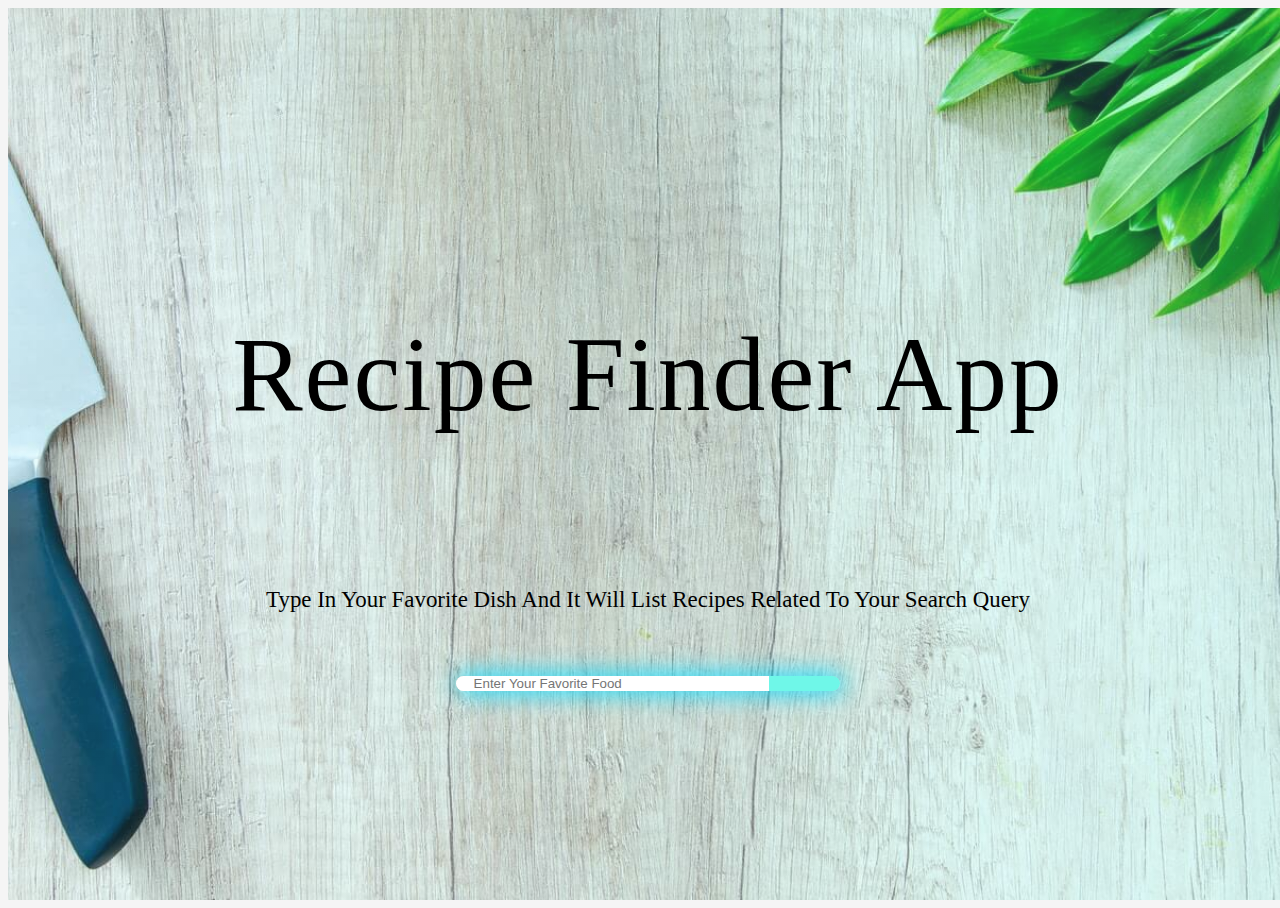
<file: CookAPI/index.html>
<!DOCTYPE html>
<html lang="en">
<head>
    <meta charset="UTF-8">
    <meta http-equiv="X-UA-Compatible" content="IE=edge">
    <meta name="viewport" content="width=device-width, initial-scale=1.0">
    <title>Document</title>
    <link rel="stylesheet" href="main.css">
</head>
<body>
    

 <div class="search">
     <div class="label">
   <h1>Recipe Finder App</h1>
  </div> 
  <div class="instruction">
      <p>Type In Your Favorite Dish And It Will List Recipes Related To Your Search Query</p>
  </div>
      <form id="form" action="">
        <input class="input" type="text" placeholder="Enter Your Favorite Food">
        <button class="button">
            <i class="fas fa-search">

            </i></button>  
      </form>
<p class="warning">No Recipes Found.. Please Try And Search Again</p>
</div>















































<script src="https://ajax.googleapis.com/ajax/libs/jquery/3.3.1/jquery.min.js"></script>
<script src="https://cdnjs.cloudflare.com/ajax/libs/popper.js/1.12.9/umd/popper.min.js"></script>
<script src="https://maxcdn.bootstrapcdn.com/bootstrap/4.0.0/js/bootstrap.min.js"></script>

<link rel="stylesheet" href="https://use.fontawesome.com/releases/v5.7.0/css/all.css"
    integrity="sha384-lZN37f5QGtY3VHgisS14W3ExzMWZxybE1SJSEsQp9S+oqd12jhcu+A56Ebc1zFSJ" crossorigin="anonymous">
<script src="https://cdn.jsdelivr.net/npm/bootstrap@5.0.0/dist/js/bootstrap.bundle.min.js"
    integrity="sha384-p34f1UUtsS3wqzfto5wAAmdvj+osOnFyQFpp4Ua3gs/ZVWx6oOypYoCJhGGScy+8"
    crossorigin="anonymous"></script>
    <script src="main.js"></script>
    <link rel="stylesheet" href="https://cdn.jsdelivr.net/npm/bootstrap@4.6.0/dist/css/bootstrap.min.css"
        integrity="sha384-B0vP5xmATw1+K9KRQjQERJvTumQW0nPEzvF6L/Z6nronJ3oUOFUFpCjEUQouq2+l" crossorigin="anonymous">
</body>
</html>
</file>
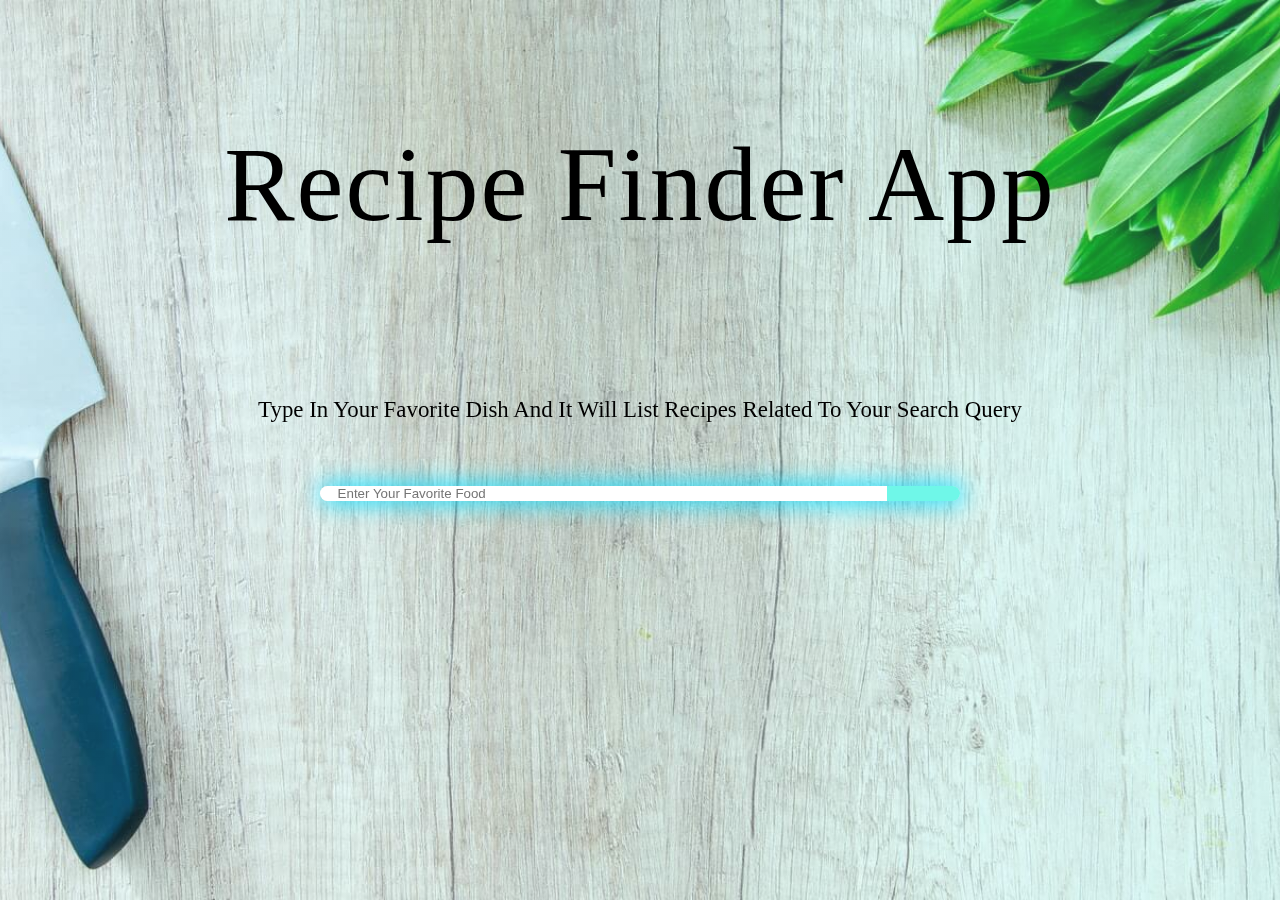
<file: CookAPI/index2.html>
<!DOCTYPE html>
<html lang="en">

<head>
    <meta charset="UTF-8">
    <meta http-equiv="X-UA-Compatible" content="IE=edge">
    <meta name="viewport" content="width=device-width, initial-scale=1.0">
    <title>Recipe Finder</title>
    <link rel="stylesheet" href="main2.css">
</head>
 
<body>


    <div class="search">
        <div>
            <h1 class="heading">Recipe Finder App</h1>
        </div>
        <div class="instruction">
            <p>Type In Your Favorite Dish And It Will List Recipes Related To Your Search Query</p>
        </div>
        <form id="form" action="">
            <input class="input" type="text" placeholder="Enter Your Favorite Food">
            <button class="button">
                <i class="fas fa-search">

                </i></button>
        </form>

        
    </div>
     

    <div class="search-items">
      <!-- <div class="item" id="111">
        <div class="wrapper">
            <div class="images">
                <img class="image" src="image/pexels-lukas-349609.jpg" alt="">
            </div>
            <div class="title">
                <h3>ZZZZZZZZZZZZZZZZZZZZZZZZZ gagagacccccccc </h3>
            </div>
           <a class="recipe-btn" href="#">Recipe</a>
            
        </div>
    </div> -->
      
    
  
    </div>
     
     <a class= "load" href="#">Get More Recipes</a>
   
  
    <div class="loading">
        <div class="ball"></div>
        <div class="ball"></div>
        <div class="ball"></div>
    </div>
    <p class="warning">No Recipes Found.. Please Try And Search Again</p>

    <div class="swipe">
        <p class="firstline">Swipe &emsp;&emsp;&emsp;&emsp;For More Recipes</p>
        <div class="arrow">
        <span></span>
        <span></span>
        <span></span>
        </div>
        
    </div>
      
<!-- 
    ///////////////////////////////////
    ////////RECIPE INFO ///////////////
    //////////////////////////////// -->


<div class="overlay" id="modal1">
<div class="recipe-info">

    
    <!-- <button class="recipe-close"><i class="fas fa-times"></i>
    </button>

<div class="recipe-summary">
    
 <h1 class="recipe-title">Title HERE</h1>
    <div class="recipe-ingredient">
    <h3 class="ingredient-title">Ingredients</h3>
     <ul class="ingredient-list">
         
         <li>
            <p class="amount">amount</p>
           <img class="ingredient-img" src="" alt="">
            <p class="ingredient-name">name</p>
         </li>
       
     
        </ul>
        </div>
        <div class="recipe-instruction">
        <h3>Instructions</h3>
        <ul class="instruction-list">
         <li class="step">Peel onions</li>
    </ul>
    </div>
     
    <img class="recipe-img" src="" alt="">
    <a class="more-info" target="_blank" href="https://www.google.com/">More Info</a>
    <div class="last"></div>
</div>
</div> -->


<!-- <div class="loading2">
    <div class="ball"></div>
    <div class="ball"></div>
    <div class="ball"></div>
</div> -->


</div>












    <script src="https://ajax.googleapis.com/ajax/libs/jquery/3.3.1/jquery.min.js"></script>
    <script src="https://cdnjs.cloudflare.com/ajax/libs/popper.js/1.12.9/umd/popper.min.js"></script>
    <script src="https://maxcdn.bootstrapcdn.com/bootstrap/4.0.0/js/bootstrap.min.js"></script>
    
    <link rel="stylesheet" href="https://use.fontawesome.com/releases/v5.7.0/css/all.css"
        integrity="sha384-lZN37f5QGtY3VHgisS14W3ExzMWZxybE1SJSEsQp9S+oqd12jhcu+A56Ebc1zFSJ" crossorigin="anonymous">
        
    <script src="https://cdn.jsdelivr.net/npm/bootstrap@5.0.0/dist/js/bootstrap.bundle.min.js"
        integrity="sha384-p34f1UUtsS3wqzfto5wAAmdvj+osOnFyQFpp4Ua3gs/ZVWx6oOypYoCJhGGScy+8"
        crossorigin="anonymous"></script>
    <script src="recipeList.js"></script>
    <script src="recipeInfo.js"></script>
    <link rel="stylesheet" href="https://cdn.jsdelivr.net/npm/bootstrap@4.6.0/dist/css/bootstrap.min.css"
        integrity="sha384-B0vP5xmATw1+K9KRQjQERJvTumQW0nPEzvF6L/Z6nronJ3oUOFUFpCjEUQouq2+l" crossorigin="anonymous">
    </body>
    
    </html>
</file>
<file: CookAPI/main.css>
:root{
       --primary: rgba(111,247,232, 0.8)
   }
   html, body {
       height: 100%;
       width: 100%;
       overflow-x: hidden;
       line-height: 1.5;
       font-size: 1.1rem;
       background: whitesmoke;
       box-sizing: border-box;
       


   }

   body {
    background: url(image/pexels-lukas-349609.jpg);
    background-position: center;
    background-size: cover;
    background: linear-gradient(90deg, rgba(111,247,232, 0.1), rgba(111,247,232, 0.2)), url(image/pexels-lukas-349609.jpg) center / cover; 
    background-attachment: fixed;
    
   }
.search {
    display: flex;
    justify-content: center;
    align-items: center;
     height: 100%;
     flex-direction: column;
     
}

.search h1 {
    font-size: 6rem;
    font-family: Georgia, 'Times New Roman', Times, serif;
    font-weight: 500;
    letter-spacing: 2px;
}

 form {
    
    width: 30vw;
    display: flex;
    box-shadow: 2px 0px 25px 2px #0DDDFF;
    border-radius: 2rem;
   
} 

.instruction {
    margin: 2rem 0;
    font-size: 1.3rem;
    text-align: center;
}

.input {
    width: 90%;
    border-top-left-radius: 2rem;
    border-bottom-left-radius: 2rem;
    padding: 0 1rem;
    outline: 0;
    border: 0;
    
    
}


.button {
    background: #6FF7E8;
    color: #fff;
    text-decoration: none;
    width: 5rem;
    border-top-right-radius: 2rem;
    border-bottom-right-radius: 2rem;
    font-size: 1.8rem;
    text-align: center;
    outline: 0;
    border: 0;
    padding: 1px 0 1px 0px;
}

.button:hover {
    background: rgba(111,247,232, 0.5)
}

.warning {
    font-size: 2rem;
    color: #7444e4;
    font-weight: 600;
    letter-spacing: 2px;
    text-align: center;
    margin-top: 4rem;
    display: none;
}



@media screen and (max-width: 600px) {

  

.title {
    margin: 1.5rem 0 1rem 0;
} 

.search h1 {
    font-size: 1.8rem;
    
}
.warning {
    font-size: 0.8rem;
    margin-top: 3rem;
}
.instruction {
    font-size: 0.6rem;
}

form {
    width: 80vw;
}



}


@media screen and (max-width: 280px) {
   .input {
       font-size: 0.8rem;
   }     
.button {
    width: 3rem;
    font-size: 1.3rem;
}

}
</file>
<file: CookAPI/main2.css>
:root{
       --primary: rgba(111,247,232, 0.8)
   }
   html, body {
       width: 100vw;
       line-height: 1.5;
       font-size: 1.1rem;
       box-sizing: border-box;
       padding: 0;
       margin: 0;
       
       
   }

 /* changed  */
   /* body {
     background: linear-gradient(90deg, rgba(111,247,232, 0.1), rgba(111,247,232, 0.2)), url(image/pexels-lukas-349609.jpg) no-repeat center;  
    
     background-size: cover !important;
    background-attachment: fixed; 
    min-height: 100vh; 
    } */

  body:before {
  content: "";
  display: block;
  position: fixed;
  left: 0;
  top: 0;
  width: 100vw;
  height: 100vh;
  z-index: -10;
  background: linear-gradient(90deg, rgba(111,247,232, 0.1), rgba(111,247,232, 0.2)), url(image/pexels-lukas-349609.jpg) no-repeat center; 
  -webkit-background-size: cover;
  -moz-background-size: cover;
  -o-background-size: cover;
  background-size: cover;
}




.search {
    display: flex;
    align-items: center;
     height: auto;
     flex-direction: column;
     padding: 2rem;
     
}

.search h1 {
    font-size: 6rem;
    font-family: Georgia, 'Times New Roman', Times, serif;
    font-weight: 500;
    letter-spacing: 2px;
    text-align: center;
}

form {
    
    width: 50vw;
    display: flex;
    box-shadow: 2px 0px 25px 2px #0DDDFF;
    border-radius: 2rem;
    margin-bottom: 2rem;
   
}

.instruction {
    margin: 2rem 0;
    font-size: 1.3rem;
    text-align: center;
}

.input {
    width: 100%;
    border-top-left-radius: 2rem;
    border-bottom-left-radius: 2rem;
    padding: 0 1rem;
    outline: 0;
    border: 0;
    
    
}

.button {
    background: #6FF7E8;
    color: #fff;
    text-decoration: none;
    width: 5rem;
    border-top-right-radius: 2rem;
    border-bottom-right-radius: 2rem;
    font-size: 1.8rem;
    text-align: center;
    outline: 0;
    border: 0;
    padding: 1px 0 1px 0px;
    
}

.button:hover {
    background: rgba(111,247,232, 0.7)
}


.recipe {
    margin-bottom: 2rem;
}



.item{
    width: 75%;    
}

.search-items{
    display: grid;
    grid-template-columns: repeat(auto-fill, minmax(500px, 1fr) );
    
    grid-gap: 20px;
    justify-items: center;
    }

.wrapper {
    display: flex;
    flex-direction: column;
    justify-content: space-around;
    align-items: center;
    box-shadow: 2px 3px 15px 2px grey;
    background: rgba(255, 255, 255, 0.6);
    border-radius: 10px;
    margin: 0rem 0.5rem 4rem 0;
    padding: 2rem;
    width: 100%;    
    height: 34.25rem;
    
    
}

.image{
width: 100%;
height: 300px;
position: relative;
}

.image::after


.title {
    margin: 2rem 0 1rem 0;
    
} 

.title h3 {
    font-size: 1.7rem;
    text-align: center;
}


.recipe-btn {
background: #6FF7E8;
text-decoration: none!important;
display: block;
padding: 0.7rem 2rem;
border-radius: 1.25rem;
font-size: 1.5rem;
color: black;
transition: 0.2s ease-in;
}

.recipe-btn:hover {
    color: white;
    transform: scale(1.05);
    
}

.warning {
    font-size: 2rem;
    color: #7444e4;
    font-weight: 600;
    letter-spacing: 2px;
    text-align: center;
    display: none;
    margin-bottom: 0;
    padding-bottom: 1rem;
}


.recipe-info {
    position: fixed;
    top: 5%;
    left: 5%;
    bottom: 5%;
    right: 5%;
   background: linear-gradient(180deg, hsla(178, 68%, 91%, 1) 0%, hsla(0, 0%, 100%, 1) 100%);
    z-index: 3000;;
    border-radius: 10px;
    height: 90%;
    padding: 2rem;
    overflow-y: auto;
   -webkit-overflow-scrolling: touch;
    
}


.recipe-summary {
     display: flex;
    flex-direction: column;
    height: 100%;
    width: 100%;
    
}
.recipe-title {
    margin: 0 auto;
    letter-spacing: 1px;
    font-weight: 700;
}

.ingredient-list {
 display: grid;
    grid-template-columns: repeat(auto-fit, minmax(200px, 1fr) );
    grid-gap: 20px;
   padding-left: 0;
}
.ingredient-list li {
    margin: 0 auto;
    list-style: none;
    text-align: center;
    display: flex;
    flex-direction: column;
    justify-content: center;
    align-items: center;
   
}
/* ///////////////// */
/* /////MARGINS///// */
/* ///////////////// */
.ingredient-title{
    display: flex;
    justify-content: center;
    margin: 3rem 0;
    
}

.recipe-instruction h3 {
    margin: 3rem 0 1.7rem 0;
}


.more-info {
margin: 3rem auto;
text-decoration: none!important;
display: block;
padding: 0.7rem 2rem;

font-size: 1.5rem;
color: white;
transition: 0.2s ease-in;
background: rgb(173, 97, 173);
}   


/* ///////END///// */


.last {
    padding: 0.01rem;
}

.more-info:hover {
    color: white;
}

.recipe-close {
   position: absolute;
   right: 2%;
   top: 3%;
   border-radius: 50px;
   border:rgb(173, 97, 173) 3px solid;
   color: white;
   font-size: 1.8rem;
   width: 3rem;
   height: 3rem;
   text-align: center;
   background: rgb(173, 97, 173);
}


.recipe-title {
    text-align: center;
    margin-top: 2rem;
}

.amount {
    margin: 0;
}

.ingredient-name {
    margin: 0;
}

.instruction-list {
    counter-reset: orderedlist;
    list-style: none;
    display: grid;
    grid-gap: 1rem;
    padding-left: 0.5rem;
}


.step {
    position: relative;
    margin-left: 1.7rem;
    padding-left: 0.7rem;
    
}

.step::before {
    counter-increment: orderedlist;
    content: counter(orderedlist);
    background: rgb(173, 97, 173);
   width: 28px;
   height: 28px;
   display: inline-block;
   text-align: center;
   border-radius: 50%;
   position: absolute;
   top: 2px;
   left: -32px;
   color: white;
   font-size: 1rem;
   
} 


.loading {
    
    opacity: 0; 
    display: flex;
    bottom: 50px;
    -webkit-transition: opacity 0.3s ease-in;
    transition: opacity 0.3s ease-in;
    justify-content: center;
    height: 100%;
    
}

.loading2 {
    opacity: 0;
    display: flex;
    transition: opacity 0.3s ease-in;
    justify-content: center;
    align-items: center;
    height: 100%;
    
}

.loading.show {
    opacity: 1;
    padding: 1rem 0 5rem 0;
}

.loading2.show{
    opacity: 1;
}


.ball {
    background-color: black;
    border-radius: 50%;
    margin: 5px;
    height: 10px;
    width: 10px;
    -webkit-animation: jump 0.5s 2s ease-in infinite;
    animation: jump 0.5s 2s ease-in infinite;
    /* changed from 1s to 2s */
}

.ball:nth-of-type(2) {
    animation-delay: 2.1s;
    -webkit-animation-delay: 2.1s;
    /* changed from 1.1s to 2.1s */
}

.ball:nth-of-type(3) {
	animation-delay: 2.2s;
    -webkit-animation-delay: 2.2s;
  /* changed from 1.2s to 2.2s */
}

/* changed */
.ball.fast{
   animation-delay: 0s;
    -webkit-animation-delay: 0s;
} 
.ball:nth-of-type(2).fast{
     animation-delay: 0.1s;
    -webkit-animation-delay: 0.1s;
} 
.ball:nth-of-type(3).fast{
  	animation-delay: 0.2s;
    -webkit-animation-delay: 0.2s;
} 
/* changed */

@keyframes jump {
	0%, 100% {
		transform: translateY(0);
	}
	
	50% {
		transform: translateY(-10px);
	}
}

@-webkit-keyframes jump {
	0%, 100% {
		-webkit-transform: translateY(0);
	}
	
	50% {
		-webkit-transform: translateY(-10px);
	}
}


.ball2 {
    background-color: black;
    border-radius: 50%;
    margin: 5px;
    height: 10px;
    width: 10px;
    -webkit-animation: jump 0.5s ease-in infinite;
    animation: jump 0.5s ease-in infinite;
    
}

.ball2:nth-of-type(2) {
    animation-delay: 0.1s;
    -webkit-animation-delay: 0.1s;
    
}

.ball2:nth-of-type(3) {
	animation-delay: 0.2s;
    -webkit-animation-delay: 0.2s;
}



.swipe {
    display: none;
    width: 300px;
    height: 60px;
    position: relative;
    margin: 0 auto;
    text-align: center;
    font-weight: 600;
}



.arrow{
    position: absolute;
    left: 34%;
    top: 8px;
    
}

.arrow span{
    display: block;
    width: 30px;
    height: 30px;
    border-top: 5px solid #6FF7E8;
    border-left: 5px solid #6FF7E8;
    transform: rotate(45deg);
    animation: scroll 2s infinite;
    margin: -10px;
    
}


.arrow span:nth-child(2) {
    animation-delay: 0.2s;
    -webkit-animation-delay: 0.2s;
}
.arrow span:nth-child(3) {
    animation-delay: 0.4s;
    -webkit-animation-delay: 0.4s;
}

@keyframes scroll {
	0% {
        opacity: 1;
        transform: rotate(45deg) translate (20px, 20px);
    }
	
	50% {
		opacity: 1;
	}
    100% {
        opacity: 0;
        transform: rotate(45deg) translate(-20px,-20px)
    }
}

@-webkit-keyframes scroll {
	0% {
        -webkit-opacity: 1;
        -webkit-transform: rotate(45deg) translate (20px, 20px);
    }
	
	50% {
		-webkit-opacity: 1;
	}
    100% {
        -webkit-opacity: 0;
        -webkit-transform: rotate(45deg) translate(-20px,-20px)
    }
}




.load {
display: none;    
background: none;
border: 3px solid black;
font-weight: 700;
text-decoration: none!important;
font-size: 1.2rem;
color: black;
width: 13rem;
padding: 1.2rem;
margin: 0 auto;
transition: 0.2s ease-in;
text-align: center;



  
}

.load:hover {
    transform: scale(0.9);
    color: black;
    box-shadow: 2px 0px 25px 2px #4be7ff;
    border: 3px solid #0B836F;
}




.overlay {
  height: 100vh;
  width: 100%;
  position: fixed;
  top: 0;
  left: 0;
  z-index: 9999;
  background-color: transparent;
  transition: all 1s;
   display: none;
  }


.fadeIn {
display: block !important;
animation: fade_in 0.5s
}

@keyframes fade_in {
     0% {
          transform: scale(0)
     }

     100% {
          transform: scale(1)
     }
}

.fadeOut {
 animation: fade_out 0.5s;
}

@keyframes fade_out {
     0% {
          
          transform: scale(1)
     }
    
     100% {
          transform: scale(0);
     }
}

      


@media screen and (max-width: 1224px) {


 
    .wrapper {
        margin: 0 0 4rem 0;
    }
.item {
    width: 90%;
}   

 .search-items{
    grid-template-columns: 1fr 1fr;
    
}
.ingredient-list {
    grid-template-columns: repeat(auto-fit, minmax(100px, 1fr) );   
}

}



@media screen and (max-width: 900px) {


.title {
    margin: 2.5rem 0 1rem 0;
} 

.search h1 {
    font-size: 4rem;
    
}

.recipe-close{
    width: 2rem;
    height: 2rem;
    font-size: 1rem;
     right: 4%;
     top: 3%;
     padding: 1px 0 1px 0;
}


.instruction {
    font-size: 1rem;
}

.warning {
    font-size: 1.4rem;
}


.wrapper {
    
    height: auto;
    width: 80%;
    padding: 0;
    margin: 0 auto 4rem;  
}
.image {
  height: 24vw;
}
.title {
    margin-top: 1.5rem;
}
.title h3 {
font-size: 3vw;
}

.recipe-btn {

padding: 0.3rem 1.5rem;
margin-bottom: 1.3rem;
font-size: 3vw;

}


}

@media screen and (max-width: 768px) {

.ingredient-list {
 
grid-template-columns: repeat(auto-fit, minmax(100px, 1fr) );
padding: 0;
grid-gap: 30px;
   
}
}




@media screen and (max-width: 600px) {

.button {
    width: 4rem;
}

.wrapper {
    height: auto;
    border-radius: 10px;
    width: 100%;
    padding: 0;
    margin: 0 0 4rem 0;
}


.image{
    height: 72vw;
    border-top-right-radius: 10px;
    border-top-left-radius: 10px;
}    

.title h3 {
font-size: 7.8vw;
}

.recipe-btn {

padding: 0.7rem 2rem;
margin-bottom: 0rem;
font-size: 1.5rem;

}

.item:last-child > .wrapper {
    margin: 0 0 2rem 0;
}

.title {
    margin: 1.5rem 0 1rem 0;
} 

.search h1 {
    font-size: 2.3rem;
    
}
.warning {
    font-size: 0.8rem;
}
.instruction {
    font-size: 1rem;
}

form {
    width: 80vw;
}

 .search-items{
    grid-template-columns: 1fr;
    }

.recipe-btn {
    margin-bottom: 1rem;
}

.recipe-info {
    padding: 1rem;
}


.recipe-title {
font-size: 1.5rem;    

}

.ingredient-title{
    margin: 1.5rem 0;
    font-size: 1.3rem;
}

.amount {
    font-size: 0.6rem;
}

.ingredient-name {
    font-size: 0.6rem;
}

.recipe-instruction h3 {
     margin: 0 0 0.5rem 0;
     font-size: 1.3rem;
}


.ingredient-list {
 
grid-template-columns: repeat(auto-fit, minmax(60px, 1fr) );
grid-gap: 10px;
   
}

.ingredient-img {
    width: 30px;
    height: 30px;
}


.instruction-list {
    font-size: 0.5rem;
   
}

.step {
    margin-left: 1rem;
    padding-left: 0rem;
}

.step::before {
    counter-increment: orderedlist;
    content: counter(orderedlist);
   width: 17px;
   height: 17px;
   top: 2px;
   left: -22px;
   color: white;
   font-size: 0.6rem;
} 

}





@media screen and (max-width: 320px) {
   .input {
       font-size: 0.8rem;
   }     
.button {
    width: 3rem;
    font-size: 1.3rem;
}

.recipe-close{
    width: 1.5rem;
    height: 1.5rem;
    font-size: 0.6rem;
     right: 4%;
     top: 3%;
}

.recipe-title {
font-size: 1.2rem;    
}

.ingredient-title{
   font-size: 1rem;
}

.swipe {
    width: 250px;
    font-size: 0.8rem;
}

}
</file>
